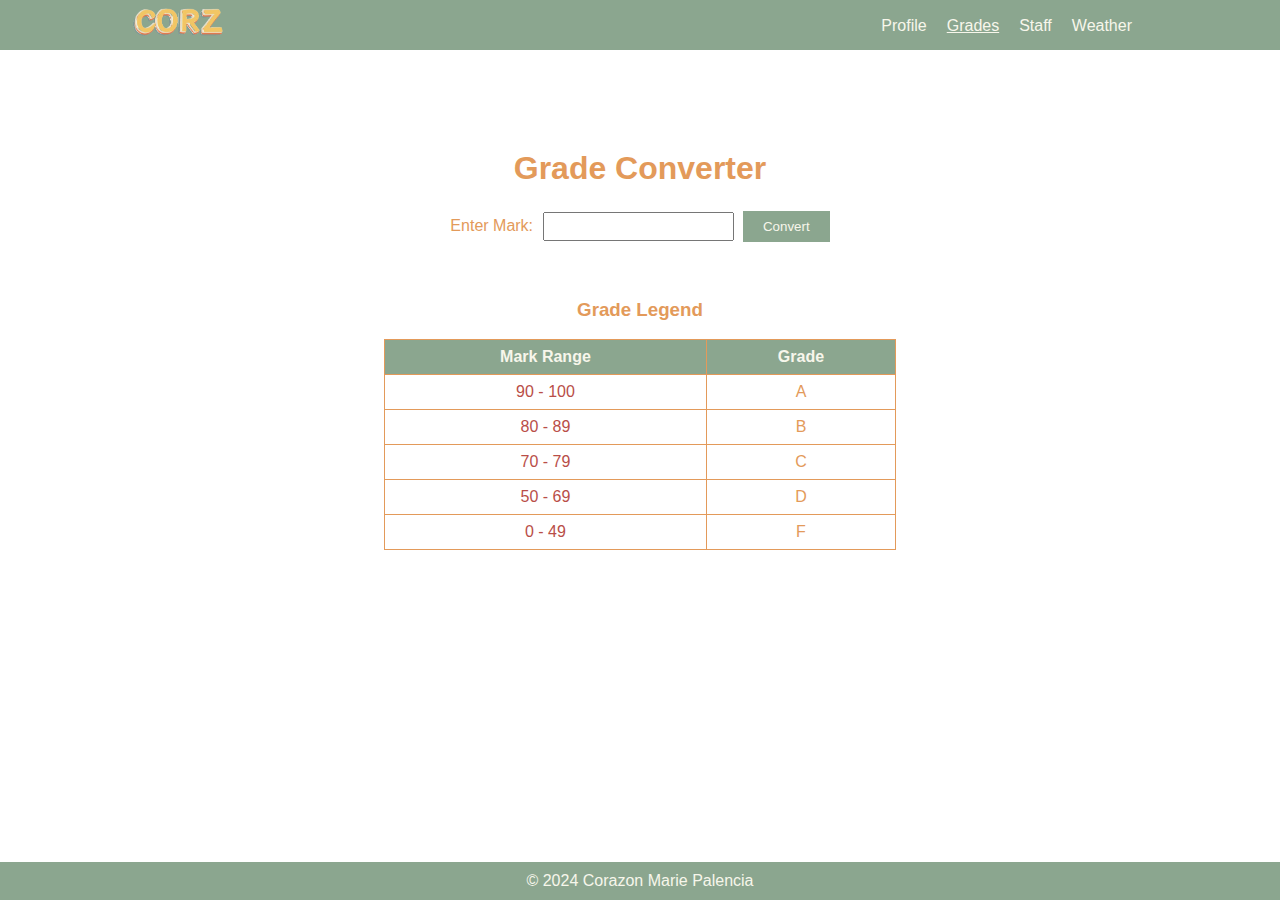
<file: grade.html>
<!--
//@name: Assignment 1
* @Course Code: SODV1201
* @class: Software Development Diploma program
* @author: Corazon Marie Palencia
-->

<!DOCTYPE html>
<html lang="en">
<head>
    <meta charset="UTF-8">
    <meta name="viewport" content="width=device-width, initial-scale=1.0">
    <title>Grades</title>
    <link rel="stylesheet" href="style2.css">

</head>
<body>
    <header>
        <div class="container">
            <div class="logo">
                <a href="./index.html"><img src="./images/logo.png"  alt="Logo"></a>
            </div>
            <nav>
                <ul>
                    <li><a href="index.html">Profile</a></li>
                    <li><a href="grade.html" class="active">Grades</a></li>
                    <li><a href="staff.html">Staff</a></li>
                    <li><a href="weather.html">Weather</a></li>
                </ul>
            </nav>
        </div>
    </header>

    <main>
        <div class="container">
            <h1>Grade Converter</h1>
            <div class="form">
                <label for="input">Enter Mark:</label>
                <input type="text" id="input" name="mark">
                <button id="button">Convert</button>
                <p id="message" class="message"> <!-- Hidden -->
                    &nbsp; 
                </p>
                <p id="result"></p>
            </div>
            
            <h3 class="center">Grade Legend</h3>
            <table class="gradeLegend">
                <tr>
                    <th>Mark Range</th>
                    <th>Grade</th>
                </tr>
                <tr>
                    <td class="highlight">90 - 100</td>
                    <td>A</td>
                </tr>
                <tr>
                    <td class="highlight">80 - 89</td>
                    <td>B</td>
                </tr>
                <tr>
                    <td class="highlight">70 - 79</td>
                    <td>C</td>
                </tr>
                <tr>
                    <td class="highlight">50 - 69</td>
                    <td>D</td>
                </tr>
                <tr>
                    <td class="highlight">0 - 49</td>
                    <td>F</td>
                </tr>
            </table>
        </div>

    </main>

    <footer>
        <div class="container">
            &copy; 2024 Corazon Marie Palencia
        </div>
    </footer>
    <script src="script2.js"></script>
</body>
</html>
</file>
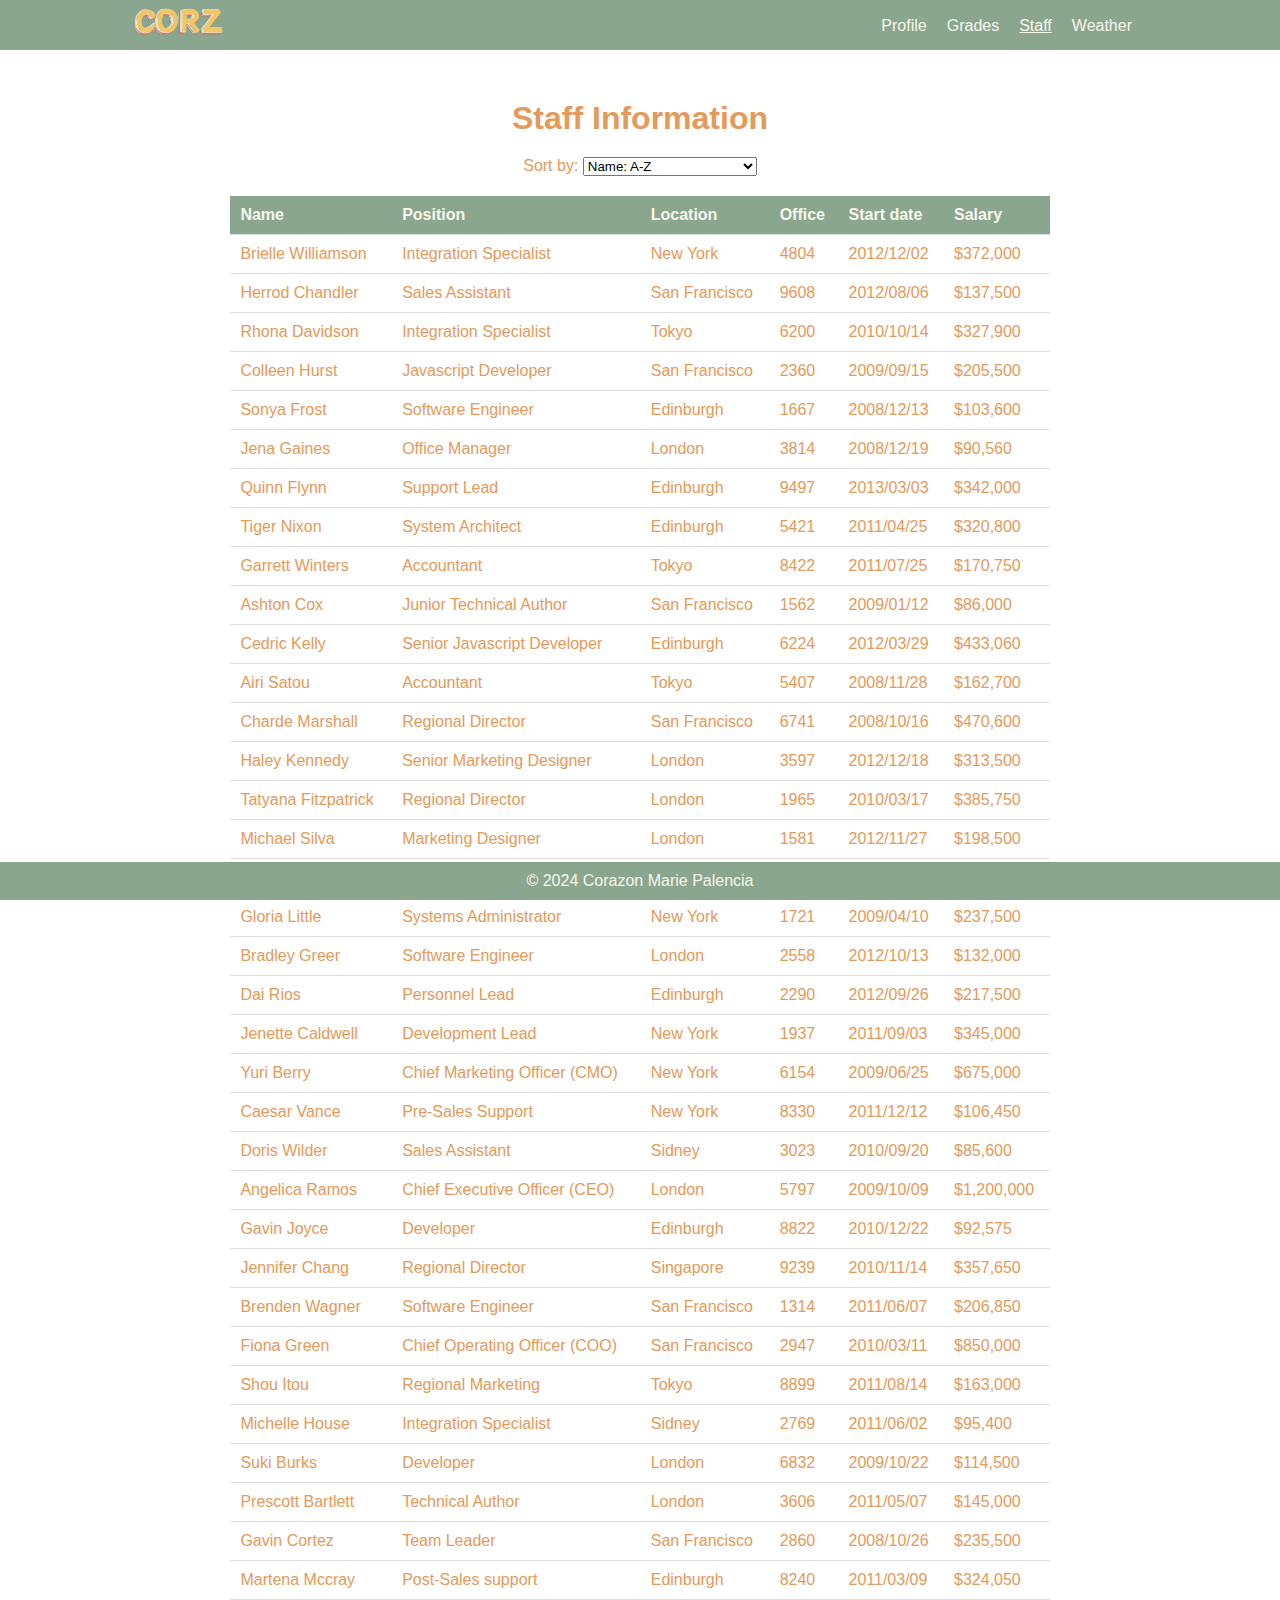
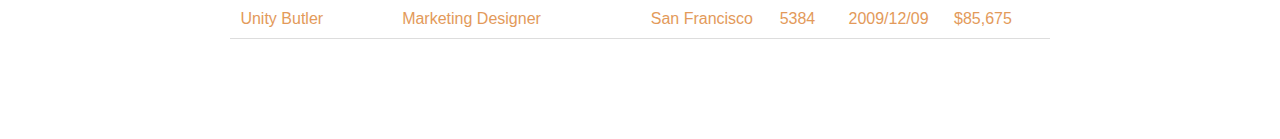
<file: staff.html>
<!--
//@name: Assignment 1
* @Course Code: SODV1201
* @class: Software Development Diploma program
* @author: Corazon Marie Palencia
-->

<!DOCTYPE html>
<html lang="en">
<head>
    <meta charset="UTF-8">
    <meta name="viewport" content="width=device-width, initial-scale=1.0">
    <title>Staff Info</title>
    <link rel="stylesheet" href="style3.css">
</head>
<body>
    <header>
        <div class="container">
            <div class="logo">
                <a href="./index.html"><img src="./images/logo.png"  alt="Logo"></a>
            </div>
            <nav>
                <ul>
                    <li><a href="index.html">Profile</a></li>
                    <li><a href="grade.html">Grades</a></li>
                    <li><a href="staff.html" class="active">Staff</a></li>
                    <li><a href="weather.html">Weather</a></li>
                </ul>
            </nav>
        </div>
    </header>

    <main>
        <div class="container">
            <h1>Staff Information</h1>
            <div class="dropdown">
                <label for="sort">Sort by:</label>
                <select id="sort">
                    <option value="nameAsc">Name: A-Z</option>
                    <option value="nameDesc">Name: Z-A</option>
                    <option value="salaryAsc">Salary: Lowest to Highest</option>
                    <option value="salaryDesc">Salary: Highest to Lowest</option>
                </select>
            </div>
            <table id="staffTable">
                <thead>
                    <tr>
                        <th>Name</th>
                        <th>Position</th>
                        <th>Location</th>
                        <th>Office</th>
                        <th>Start date</th>
                        <th>Salary</th>
                    </tr>
                </thead>
                <tbody id="staffBody">
                    <!-- staff data in js -->
                </tbody>
            </table>
        </div>
    </main>

    <footer>
        <div class="container">
            &copy; 2024 Corazon Marie Palencia
        </div>
    </footer>
    
    <script src="script3.js"></script>
</body>
</html>
</file>
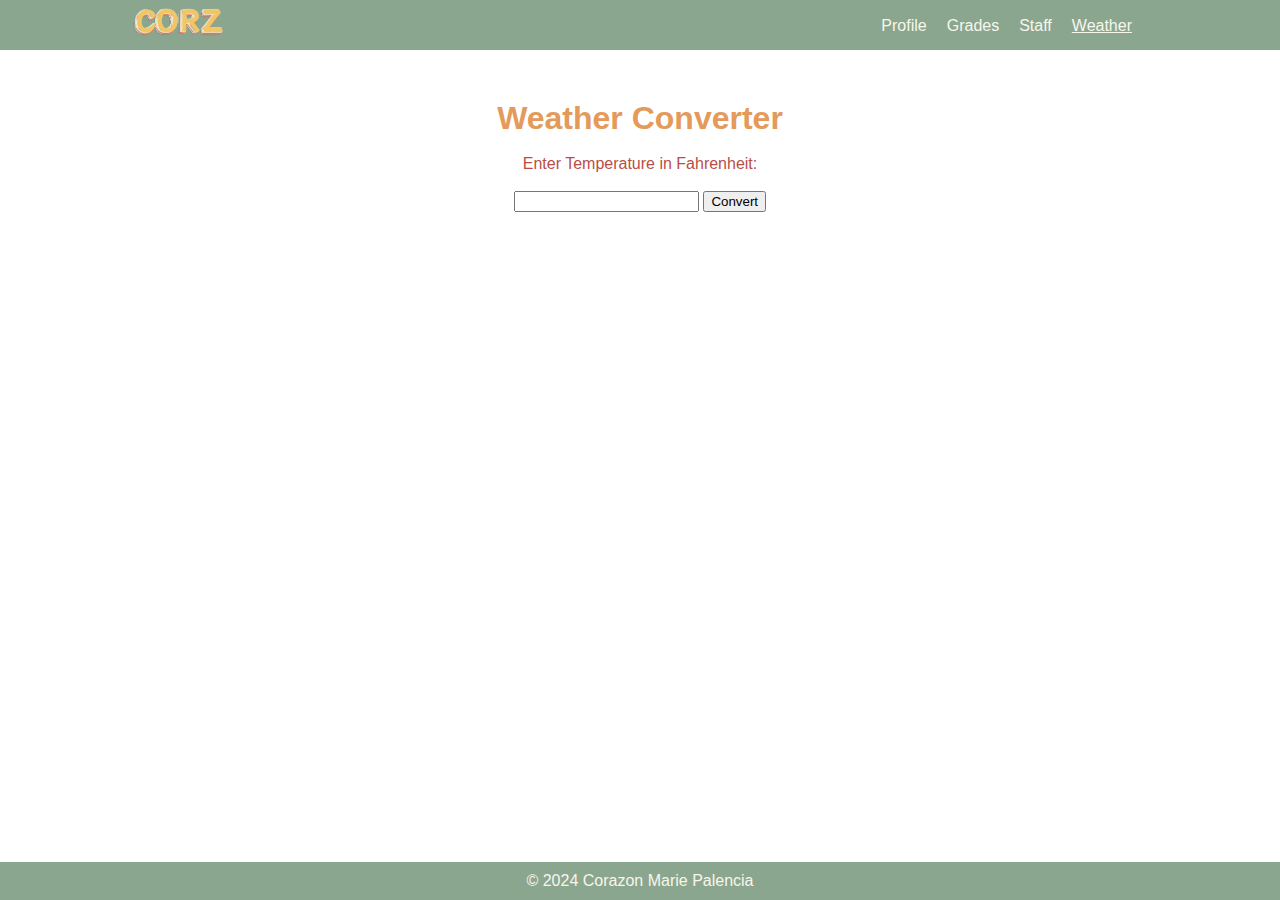
<file: weather.html>
<!--
//@name: Assignment 1
* @Course Code: SODV1201
* @class: Software Development Diploma program
* @author: Corazon Marie Palencia
-->

<!DOCTYPE html>
<html lang="en">
<head>
    <meta charset="UTF-8">
    <meta name="viewport" content="width=device-width, initial-scale=1.0">
    <title>Weather Converter</title>
    <link rel="stylesheet" href="style4.css">
</head>
<body>
    <header>
        <div class="container">
            <div class="logo">
                <a href="./index.html"><img src="./images/logo.png"  alt="Logo"></a>
            </div>
            <nav>
                <ul>
                    <li><a href="index.html">Profile</a></li>
                    <li><a href="grade.html">Grades</a></li>
                    <li><a href="staff.html">Staff</a></li>
                    <li><a href="weather.html" class="active">Weather</a></li>
                </ul>
            </nav>
        </div>
    </header>

    <main>
        <div class="container">
            <h1>Weather Converter</h1>
            <div id="converter">
                <div>
                    <br>
                    <label for="fahrenheit">Enter Temperature in Fahrenheit:</label>
                    <br><br>
                    <input type="number" id="fahrenheit">
                    <button id="convert">Convert</button>
                </div>
                <br><br>
                <div id="result"></div>
            </div>
    </main>

    <footer>
        <div class="container">
            &copy; 2024 Corazon Marie Palencia
        </div>
    </footer>

    <script src="https://code.jquery.com/jquery-3.6.0.min.js"></script>
    <script src="script4.js" defer></script>
</body>
</html>
</file>
<file: style2.css>
/*
* @name: Assignment 1
* @Course Code: SODV1201
* @class: Software Development Diploma program
* @author: Corazon Marie Palencia
*/


body, h1, h2, ul, li, table, tr, td {
    margin: 0;
    padding: 0;
}

body {
    font-family: Arial, sans-serif;
    font-size: 16px;
    color: #e39a5a;
}

header {
    background-color: #8ba68f; 
    color: #f7f6eb; 
    height: 50px;
    width: 100%;
}

.logo img {
    width: 100px;
}

.container {
    width: 80%;
    margin: 0 auto;
}

nav ul {
    float: right;
    margin-right: 20px;
    margin-top: -30px;
    display: flex;
    align-items: center; 
    height: 100%;
}

nav ul li {
    display: inline;
    margin-left: 20px;
}

nav ul li a {
    color: #f7f6eb; 
    text-decoration: none;
}

nav ul li a:hover {
    text-decoration: underline; 
}

.active, ul li a:hover {
    text-decoration: underline;   
}

main {
    padding-top: 50px; 
}

h1 {
    text-align: center;   
}

footer {
    background-color: #8ba68f; 
    color: #f7f6eb; 
    padding: 10px 0;
    text-align: center;
    position: fixed;
    bottom: 0;
    left: 0;
    width: 100%;
}

main {
    padding: 80px 0 20px;
    display: flex;
    justify-content: center; 
    align-items: center; 
}

h1 {
    text-align: center;
    margin-top: 20px;
}

.container {
    width: 80%;
    margin: 0 auto;
}

.logo img {
    width: 100px;
}

.form {
    margin-top: 20px;
    text-align: center;
}

input[type="text"] {
    padding: 5px;
    margin: 5px;
}

button {
    padding: 8px 20px;
    background-color: #8ba68f;
    color: #f7f6eb;
    border: none;
    cursor: pointer;
}

button:hover {
    background-color: #99beb7;
}

.message {
    visibility: hidden;
}

.center {
    text-align: center;
}

.gradeLegend {
    margin-top: 20px;
    width: 50%;
    margin: auto; 
    border-collapse: collapse;
}

.gradeLegend th,
.gradeLegend td {
    padding: 8px;
    border: 1px solid #e39a5a;
    text-align: center;
}

.gradeLegend th {
    background-color: #8ba68f;
    color: #f7f6eb;
}

.gradeLegend td.highlight {
    color: #b94e48; 
}

footer {
    background-color: #8ba68f; 
    color: #f7f6eb; 
    padding: 10px 0;
    text-align: center;
}
</file>
<file: style3.css>
/*
* @name: Assignment 1
* @Course Code: SODV1201
* @class: Software Development Diploma program
* @author: Corazon Marie Palencia
*/

/* page template starts here */
body, h1, h2, ul, li, table, tr, td {
    margin: 0;
    padding: 0;
}

body {
    font-family: Arial, sans-serif;
    font-size: 16px;
    color: #e39a5a;
}

header {
    background-color: #8ba68f; 
    color: #f7f6eb; 
    position: fixed;
    height: 50px;
    width: 100%;
}

.logo img {
    width: 100px;
}

.container {
    width: 80%;
    margin: 0 auto;
}

nav ul {
    float: right;
    margin-right: 20px;
    margin-top: -30px;
    display: flex;
    align-items: center; 
    height: 100%;
}

nav ul li {
    display: inline;
    margin-left: 20px;
}

nav ul li a {
    color: #f7f6eb; 
    text-decoration: none;
}

nav ul li a:hover {
    text-decoration: underline; 
}

.active, ul li a:hover {
    text-decoration: underline;   
}

/* page template ends here */

main {
    padding-top: 100px; 
}

h1 {
    text-align: center;   
}

footer {
    background-color: #8ba68f; 
    color: #f7f6eb; 
    padding: 10px 0;
    text-align: center;
    position: fixed;
    bottom: 0;
    left: 0;
    width: 100%;
}

table {
    width: 80%; 
    margin: 0 auto;
    border-collapse: collapse;
    margin-top: 20px;
    margin-bottom: 100px;
}

th, td {
    padding: 10px;
    text-align: left;
    border-bottom: 1px solid #dddddd;
}

th {
    color: #f7f6eb;
    background-color: #8ba68f;
}

.dropdown {
    text-align: center;
    margin-top: 20px;
}
</file>
<file: style4.css>
/*
* @name: Assignment 1
* @Course Code: SODV1201
* @class: Software Development Diploma program
* @author: Corazon Marie Palencia
*/

/* page template starts here */
body, h1, h2, ul, li, table, tr, td {
    margin: 0;
    padding: 0;
}

body {
    font-family: Arial, sans-serif;
    font-size: 16px;
    color: #e39a5a;
}

header {
    background-color: #8ba68f; 
    color: #f7f6eb; 
    position: fixed;
    height: 50px;
    width: 100%;
}

.logo img {
    width: 100px;
}

.container {
    width: 80%;
    margin: 0 auto;
}

nav ul {
    float: right;
    margin-right: 20px;
    margin-top: -30px;
    display: flex;
    align-items: center; 
    height: 100%;
}

nav ul li {
    display: inline;
    margin-left: 20px;
}

nav ul li a {
    color: #f7f6eb; 
    text-decoration: none;
}

nav ul li a:hover {
    text-decoration: underline; 
}

.active, ul li a:hover {
    text-decoration: underline;   
}

/* page template ends here */

main {
    padding-top: 100px; 
}

h1 {
    text-align: center;   
}

footer {
    background-color: #8ba68f; 
    color: #f7f6eb; 
    padding: 10px 0;
    text-align: center;
    position: fixed;
    bottom: 0;
    left: 0;
    width: 100%;
}

table {
    width: 80%;
    margin: 0 auto;
    border-collapse: collapse;
    margin-top: 20px;
    margin-bottom: 100px;
}

th, td {
    padding: 10px;
    text-align: left;
    border-bottom: 1px solid #dddddd;
}

th {
    color: #f7f6eb;
    background-color: #8ba68f;
}

.dropdown {
    text-align: center;
    margin-top: 20px;
}

#converter {
    width: 80%;
    margin: 0 auto; 
    text-align: center; 
}

label {
    color: #b94e48;
}
</file>
